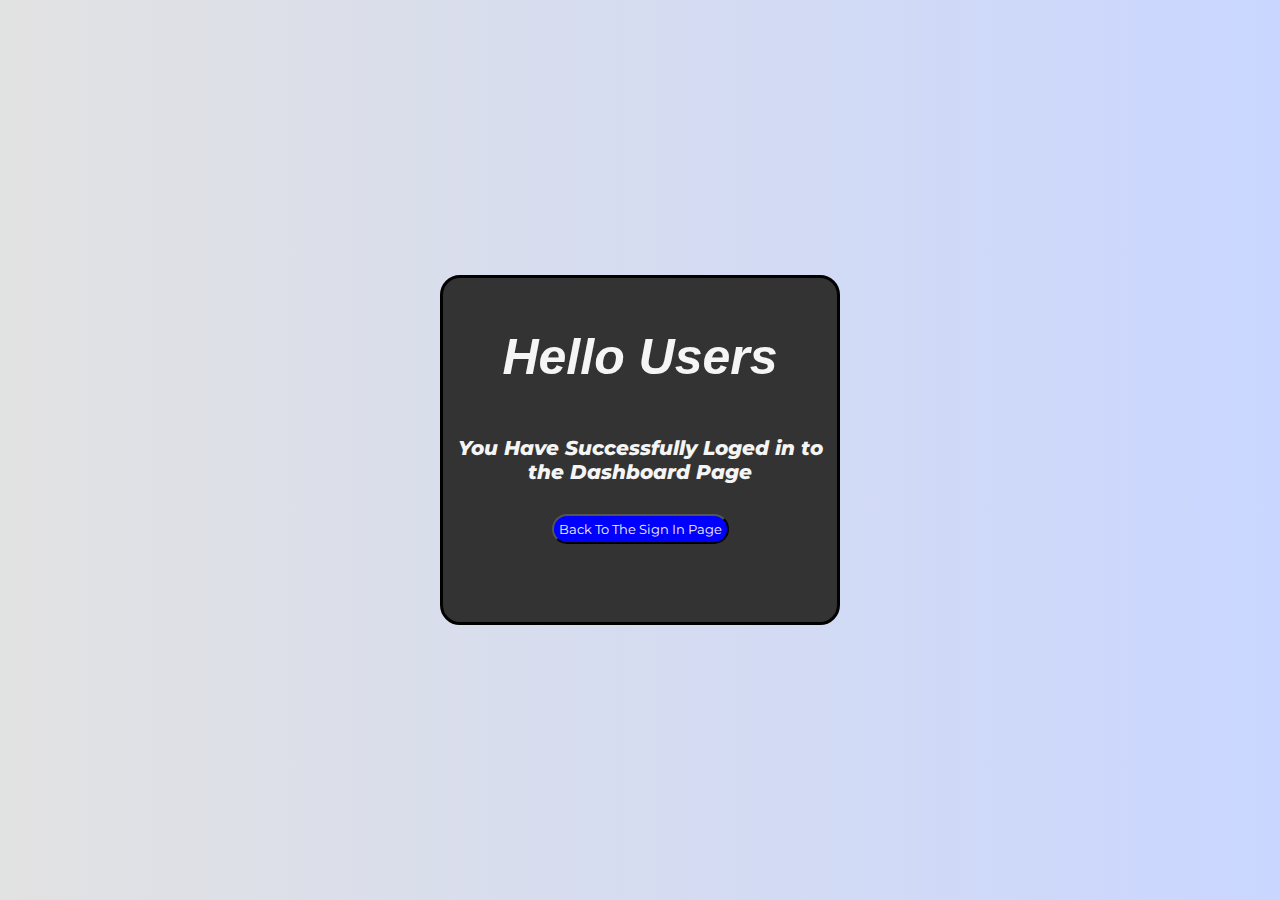
<file: public/index6.html>
<!DOCTYPE html>
<html lang="en">
<head>
    <meta charset="UTF-8">
    <meta name="viewport" content="width=device-width, initial-scale=1.0">
    <link rel="stylesheet" href="style.css">
    <title>Dashboard Page</title>
</head>
<body>
    <div class="dashdiv">
<h1 class="dashh"> Hello Users </h1>
<p class="dashp">You Have Successfully Loged in to the Dashboard Page </p>
<button onclick="dashbtn()" class="dashbtn"> Back To The Sign In Page</button>
</div>

<script src="app.js"></script>
</body>
</html>
</file>
<file: public/style.css>
@import url('https://fonts.googleapis.com/css2?family=Montserrat:wght@700&display=swap');

*{
    margin: 0;
    padding: 0;
    box-sizing: border-box;
    font-family: 'Montserrat' , sans-serif;
}

body{
    background-color: #c9d6ff;
    background: linear-gradient(to right , #e2e2e2 , #c9d6ff );
    display: flex;
    align-items: center;
    justify-content: center;
    flex-direction: column;
    height: 100vh;
}

.container{
    background-color: #fff;
    border-radius: 30px;
    box-shadow: 0 5px 15px rgba(0, 0, 0, 0.35);
    position: relative;
    overflow: hidden;
    width: 768px;
    max-width: 100%;
    min-height: 480px;
}


.container p{
    font-size: 14px;
    line-height: 20px;
    letter-spacing: 0.3px;
    margin: 20px 0;
}

.container button:hover{
    /* box-shadow: 0px 0px 10px black; */
    background-color: blue;

}

.container span{
    font-size: 12px;   
}


.container a{
    color: #333;
    font-size: 13px;
    text-decoration: none;
    margin: 15px 0px 10px ;
}

.container button{
    background-color: #512da8;
    color: #fff;
    font-size: 12px;
    padding: 10px 45px ;
    border: 1px solid transparent;
    border-radius: 8px;
    font-weight: 600;
    letter-spacing: 0.5px;
    text-transform: uppercase;
    margin-top: 10px;
    cursor: pointer;   
}



.container button.hidden{
    background-color: transparent;
    border-color: #fff;
}


.container .form{
    background-color: #fff;
    display: flex;
    align-items: center;
    justify-content: center;
    flex-direction: column;
    padding: 0 40px;
    height: 100%;
}


.container input{
    background-color: #eee;
    border: none;
    margin: 8px 0;
    padding: 10px 15px ;
    font-size: 13px;
    border-radius: 8px;
    width: 100%;
    outline: none;
}

.form-container{
    position: absolute;
    top: 0;
    height: 100%;
    transition: all 0.6s ease-in-out;   
}


.sign-in{
    left: 0;
    width: 50%;
    z-index:2 ;
}


.container.active .sign-in{
    transform: translateX(100%);
}

.sign-up{
    left: 0;
    width: 50%;
    opacity: 0;
    z-index: 1;
}

.container.active .sign-up{
    transform: translateX(100%);
    opacity: 1;
    z-index: 5;
    animation: move 0.6s;
}






@keyframes move{
    0%, 49.99%{
        opacity: 0;
        z-index: 1;
    }
    50%,100%{
        opacity: 1;
        z-index: 5;
    }
}



.social-icons{
    margin: 20px 0;
    cursor: pointer;
}


.social-icons a{
    border: 1px solid #ccc;
    border-radius: 20%;
    display: inline-flex;
    justify-content: center;
    align-items: center;
    margin: 0 3px;
    width: 40px ;
    height: 40px;
    cursor: pointer;
}



.toggle-container{
    position: absolute;
    top: 0;
    left: 50%;
    width: 50%;
    height: 100%;
    overflow: hidden;
    transition: all 0.6s ease-in-out;
    border-radius: 150px 0px 0px 100px ;
    z-index: 1000;
}

 .container.active .toggle-container{
    transform: translateX(-100%);
    border-radius: 0px 150px  100px 0px ;

}


  
.toggle{
    background-color: #512da8;
    height: 100%;
 background: linear-gradient(to right, #5c6bc0 , #512da8);
    color: #fff;
    position: relative;
    left: -100%;
    height: 100%;
    width: 200%;
    transform: translateX(0);
    transition: all 0.6ss ease-in-out;
   
} 



.container.active .toggle{
    transform: translateX(50%);
}







 .toggle-panel{ 
    position: absolute; 
    height: 100%;
    width: 50%;
    display: flex;
    align-items: center;
    justify-content: center;
    flex-direction: column;
    padding: 0 30px;
    text-align: center;
    transform: translateX(0);
    transition: all 0.6s ease-in-out;
} 


.toggle-left{

    transform: translateX(-200%);

} 
.container.active .toggle-left{
    transform: translateX(0);
}

.toggle-right{
    right: 0;
    transform: translateX(0);

   /* padding-left:100px; */
} 


.container.active .toggle-right{
    transform: translateX(200%);
}



.dashdiv{
    height: 350px;
    width: 400px;
    border: 3px solid black;
    border-radius: 20px ;
    text-align: center;
    background-color: #333;
    color: whitesmoke;

}
.dashbtn:hover{
    cursor: pointer;
    box-shadow: 0px 0px 15px yellow;
    background-color: black;
    color: whitesmoke;
}
.dashbtn{
    margin-top: 30px;
    /* width: 100px; */
    background-color: blue;
    color:  whitesmoke;
    height: 30px;
    text-align: center;
    padding-left: 5px;
    padding-right: 5px;
    border-radius: 20px;

    /* padding-top: 20px; */
    /* padding: 10px ; */
}
.dashh{
    margin-top: 50px;
    text-align: center;
color: whitesmoke;
margin-bottom: 20px;
font-style: italic;
font-weight: 800;
font-size: 50px;
font-family: 'Gill Sans', 'Gill Sans MT', Calibri, 'Trebuchet MS', sans-serif;
}


.dashp{
    color: whitesmoke;
    font-style: italic;
font-weight: 800;
font-size: 20px;
margin-top: 50px;
    }






/* 
.container.active .toggle{
    transform: translateX(50%);
}
 */

/* .toggle-panel {
    position: absolute;
    width: 50%;
} */

/* 
.toggle-right{
    transform: translateX(0);
right: 0;
}


.toggle-left{

    transform: translateX(-200%);

}
 */
#signinpass{
    text-align: center;
    font-style: italic;
}
#signinmail{
    text-align: center;
    font-style: italic;
}

#signuppass{
    font-style: italic;
    text-align: center;
}
#signupmail{
    font-style: italic;
    text-align: center;
}
#myButton1{
    padding: 10px;
    font-size: small;
    font-style: italic;
}

#myButton{
    font-style: italic;
    margin-top: 20px;
    padding: 10px;
    font-size: small;
}
 @media screen and (max-width:450px) {
    body{
        font-size: 10px;
    }
    .signinhead{
        margin-top: 10px;
        margin-bottom: -10px;
        color: #333;
    }
    .signinbtn{
        /* width: 0px; */
        margin-top: 930px;
    }
 }
</file>
